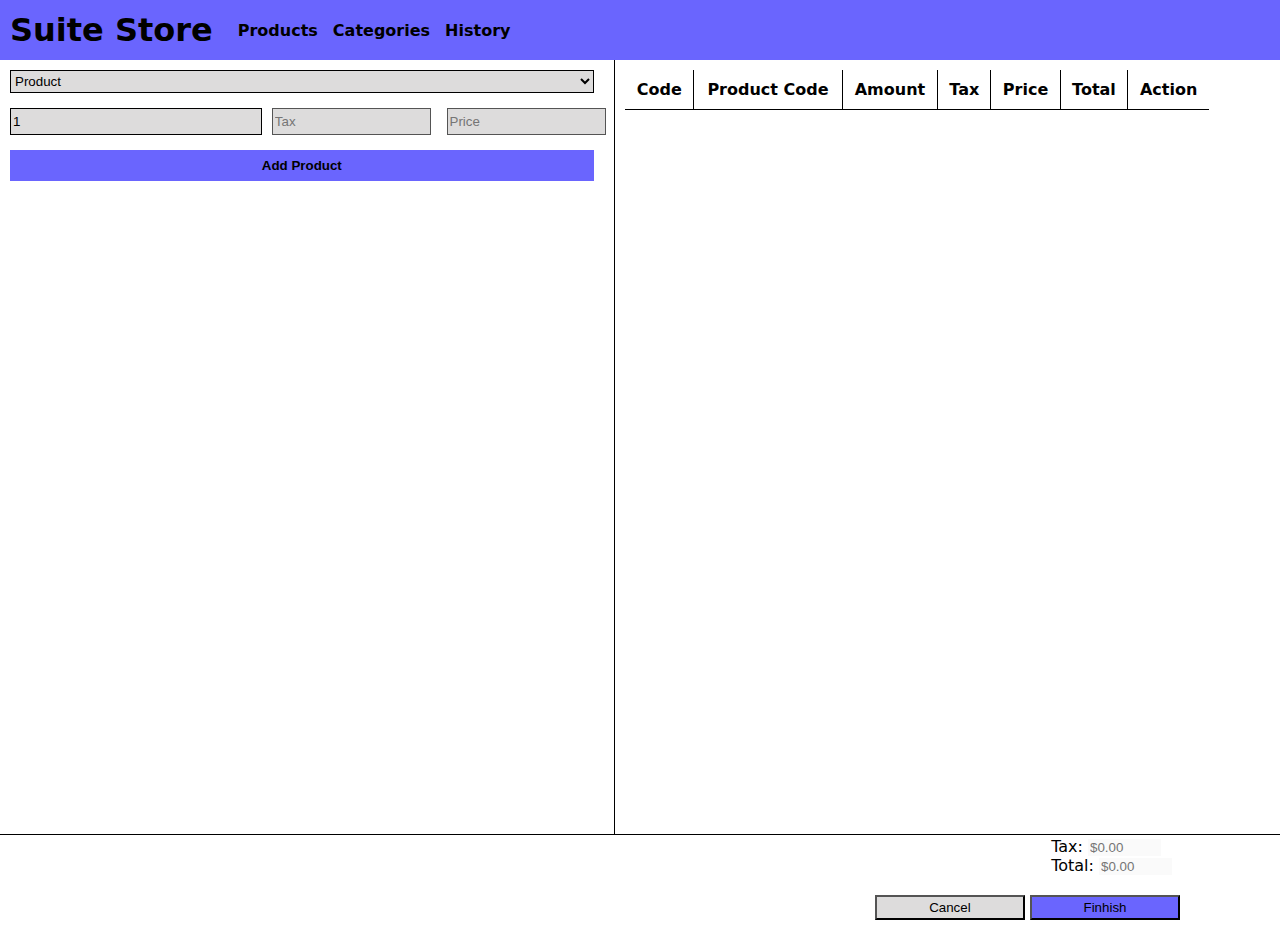
<file: frontMy/home/index.html>
<!DOCTYPE html>
<html lang="pt-br">

<head>
    <meta charset="UTF-8">
    <meta name="viewport" content="width=device-width, initial-scale=1.0">
    <title>Suite Store - Home</title>
    <link rel="stylesheet" href="./index.css">
</head>

<body>
    <nav class="header">
        <a href="./index.html">
            <h1>Suite Store</h1>
        </a>
        <a href="../Products/products.html">Products</a>
        <a href="../categories/categories.html">Categories</a>
        <a href="../history/history.html">History</a>
    </nav>

    <div class="add_prod">
        <form onsubmit="postCar(event)" id="carrinhoForm">
            <select class="prod" name="product_code" id="select-product" onchange="pegaValorInput(event)" required>
                <option value="Product" disabled selected hidden>Product</option>
            </select>
            <input type="number" min="1" value="1" class="amount" name="amount" id="input-car-amount" placeholder="Amount">
            <input  disabled="true" step="any" type="number" class="tax" name="tax" id="input-car-tax" placeholder="Tax">
            <input  disabled="true" step="any" type="number" class="up" name="price" id="input-car-up" placeholder="Price"> </br>
            <button class="add" type="submit" onclick="AddCarrrinho()">Add Product</button>
        </form>
    </div>
    <div class="table">
        <table id="tbcar">
            <tr>
                <th class="first_colum">Code</th>
                <th>Product Code</th>
                <th>Amount</th>
                <th>Tax</th>
                <th>Price</th>
                <th>Total</th>
                <th>Action</th>
            </tr>

            <tbody id="tbody"></tbody>
        </table>

    </div>
    <footer>
        <div class="direito">
            <label>Tax: <input type="text" id="tax2" class="tax2" name="taxF" placeholder="$0.00" disabled="true" step="any"></label><br>
            <label>Total: <input type="text" id="total2" class="total2" name="totalF" placeholder="$0.00" disabled="true" step="any"></label>
        </div>
        <div class="direito2">
            <input type="submit" onclick="cancel(event)" class="cancel" value="Cancel">
            <button type="submit" onclick="joinOrders()" class="finish" value="Finish">Finhish</button>
        </div>
    </footer>
</body>

</html>

<script src="./indexwithphp.js"></script>
</file>
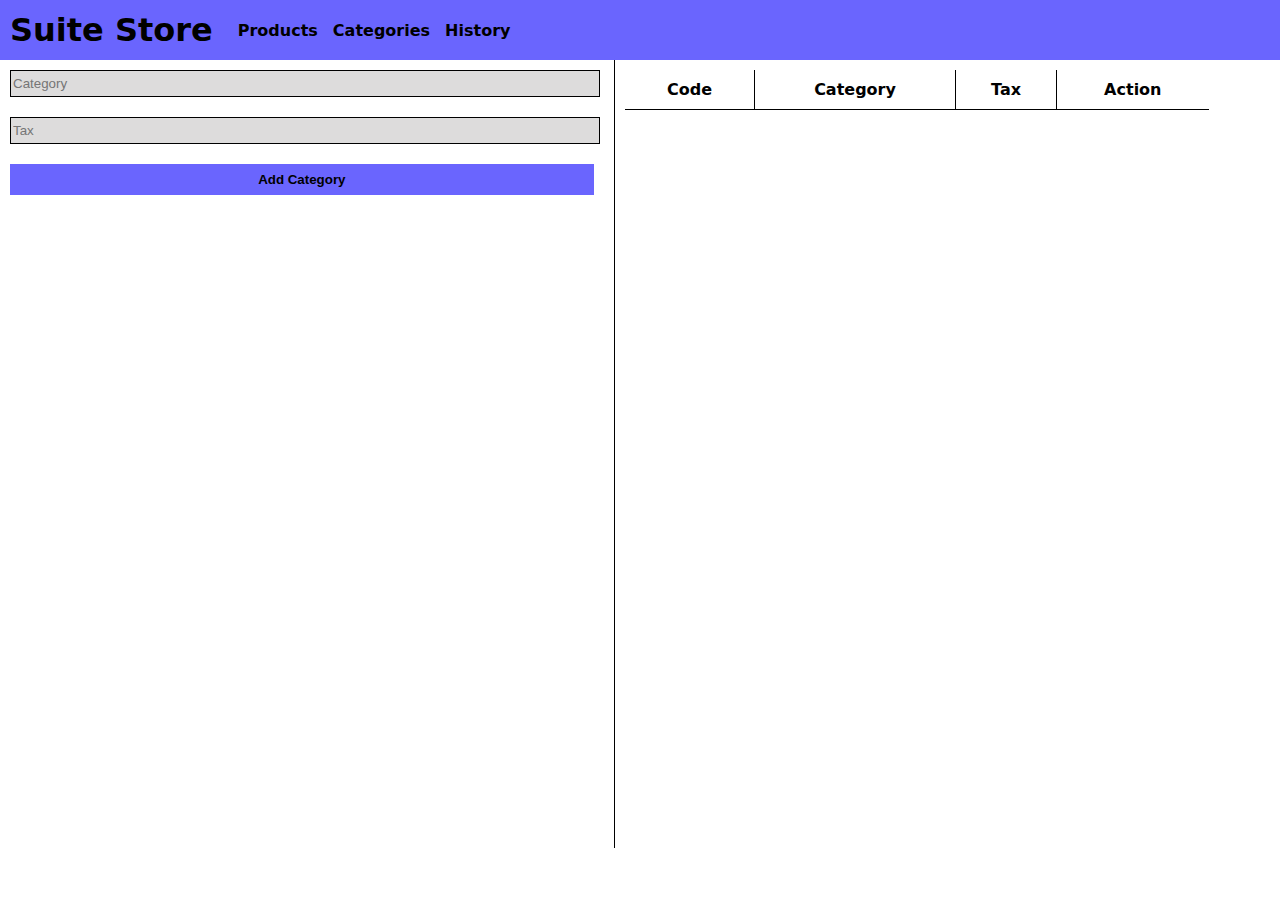
<file: frontMy/categories/categories.html>
<!DOCTYPE html>
<html lang="pt-br">

    <head>
        <meta charset="UTF-8">
        <meta name="viewport" content="width=device-width, initial-scale=1.0">
        <title>Suite Store - Categories</title>
        <link rel="stylesheet" href="./categories.css">
    </head>

    <body>
        <nav class="header">
            <a href="../home/index.html">
                <h1>Suite Store</h1>
            </a>
            <a href="../Products/products.html">Products</a>
            <a href="../categories/categories.html">Categories</a>
            <a href="../history/history.html">History</a>
        </nav>

        <div class="add_category">
            <form onsubmit="postCateg(event)" id="categoryForm">
                <input type="text" class="category" name="name"
                    id="input-category" placeholder="Category"><br>
                <input type="number" min="0.01" step="any" class="tax_cat"
                    name="tax" id="input-tax" placeholder="Tax"><br>
                <button type="submit" class="add">Add Category </button>
            </form>
        </div>
        <div class="table">
            <table id="table">
                <thead>
                    <tr>
                        <th class="first_colum">Code</th>
                        <th>Category</th>
                        <th>Tax</th>
                        <th>Action</th>
                    </tr>
                </thead>
                <tbody id="tbody"></tbody>
            </table>
        </div>
    </body>

</html>

<script src="./categorieswithphp.js"></script>
</file>
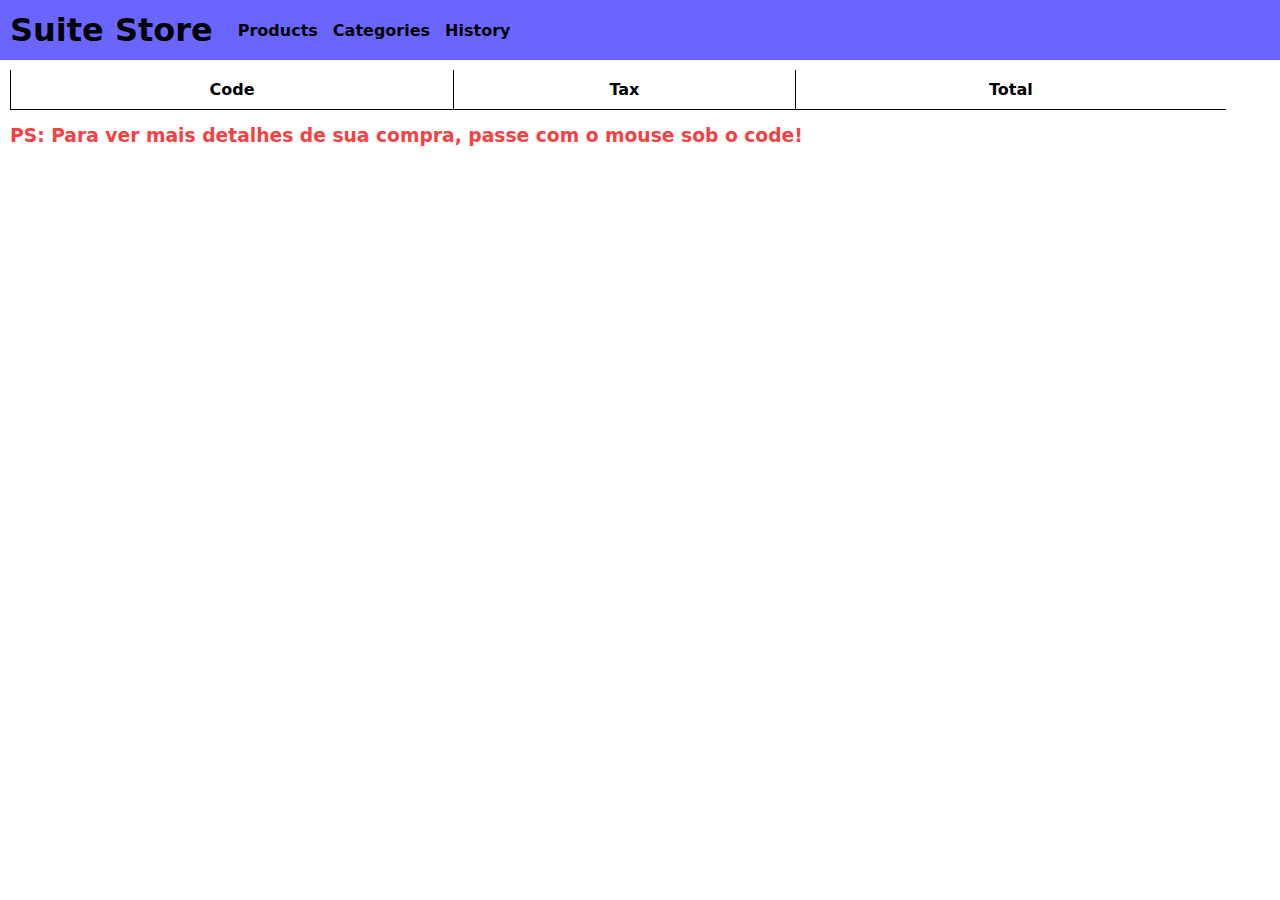
<file: frontMy/history/history.html>
<!DOCTYPE html>
<html lang="pt-br">

    <head>
        <meta charset="UTF-8">
        <meta name="viewport" content="width=device-width, initial-scale=1.0">
        <title>Suite Store - History</title>
        <link rel="stylesheet" href="./history.css">
    </head>

    <body>
        <nav class="header">
            <a href="../home/index.html">
                <h1>Suite Store</h1>
            </a>
            <a href="../Products/products.html">Products</a>
            <a href="../categories/categories.html">Categories</a>
            <a href="../history/history.html">History</a>
        </nav>

        <table>

            <tr>
                <th>Code</th>
                <th>Tax</th>
                <th>Total</th>
            </tr>
            <tbody id="tbody"></tbody>
        </table>
        <div>
            <h3 style="color: rgb(245, 65, 65);">PS: Para ver mais detalhes de
                sua compra, passe com o mouse sob o code!</h3>
        </div>

        <style scoped>
        
        td:hover p{
            display: block;
        }
        p{
            display: none;
            font-weight: bold;
            color: rgb(3, 223, 3);
        }
    </style>

    </body>
</html>

<script src="./historywithphp.js"></script>
</file>
<file: frontMy/home/index.css>
body {
    font-family: system-ui, -apple-system, BlinkMacSystemFont, 'Segoe UI', Roboto, Oxygen, Ubuntu, Cantarell, 'Open Sans', 'Helvetica Neue', sans-serif;
    background-color: white;
    display: flex;
    flex-direction: row;
    flex-wrap: wrap;
    padding: 0%;
    margin: 0%;
    height: 100%;
    border-collapse: collapse;
}

.header {
    background-color: #6a65fe;
    width: 100%;
    height: 60px;
    display: flex;
    align-items: center;
    text-align: center;
    margin-top: 0;
    position: relative;
}
a {
    text-decoration: none;
    color: black;
    font-weight: bold;
    margin-right: 15px;
}
h1 {
    margin-right: 10px;
    margin-left: 10px;
}

.add_prod{
    display: inline-block;
    width: 48%;
    height: auto;
    margin-right: 0;
    margin-bottom: 643px;
    padding-right: 0;
    align-items: center;
}

.table {
    display: inline-block;
    width: 48%;
    height: auto;
    margin: 0;
    padding: 0;
    border-left: solid 1px;
}

.prod {
    margin: 10px;
    margin-right: 0px;
    width: 95%;
    background-color: rgb(221, 220, 220);
    border: solid 1px;
    height: 23px;
}

.amount {
    margin-left: 10px;
    width: 40%;
    display: inline-block;
    background-color: rgb(221, 220, 220);
    border: solid 1px;
    height: 23px;
}

.tax{
    margin: 5px;
    width: 25%;
    display: inline-block;
    background-color: rgb(221, 220, 220);
    border: solid 1px;
    height: 23px;
}

.up {
    margin: 5px;
    width: 25%;
    display: inline-block;
    background-color: rgb(221, 220, 220);
    border: solid 1px;
    height: 23px;
}

.add {
    width: 95%;
    background-color: #6a65fe;
    font-weight: bold;
    margin: 10px;
    border: none;
    transition-duration: 0.5s;
    padding: 8px;
}

table {
    width: 95%;
    margin: 10px;
    border-collapse: collapse;
    align-items: center;
    max-width: 100%;
    word-break: break-all;
}

th,
td {
    border-bottom: solid none;
    border-top: solid 1px;
    border-left: solid 1px;
    padding: 10px;
    text-align: center;
}
th{
    border-top: none;
    border-bottom: solid 1px;
}

.direito {
    position: absolute;
    right: 0px;
    bottom: 70px;
}
.tax2 {
    border: none;
    width: 30%;
}
.total2 {
    border: none;
    width: 30%;
}
.direito2 {
    position: absolute;
    right: 100px;
    bottom: 25px;
}
footer{
    position: relative;
    bottom: 0;
    width: 100%;
    /* background-color: aliceblue; */
    border-top: 1px solid black;
    height: 110px;
}

.finish {
    background-color: #6a65fe;
    width: 150px;
    height: 25px;

}

.cancel {
    background-color: rgb(221, 220, 220);
    width: 150px;
    height: 25px;
}

.delet {
    display: block;
    cursor: pointer;
    text-align: center;
    text-decoration: none;
    outline: none;
    background-color: #6a65fe;
    border: none;
    box-shadow: 0 2px black;
    width: 130px;
    margin: 0 auto;
    padding: 4px;
}

.delet:hover, .deletHisto:hover {
    box-shadow: none;
    transition: 0.3s;
    font-weight: bold;
}

.first_colum {
    border-left: none;
    word-break: normal;
}
</file>
<file: frontMy/categories/categories.css>
body {
    font-family: system-ui, -apple-system, BlinkMacSystemFont, 'Segoe UI', Roboto, Oxygen, Ubuntu, Cantarell, 'Open Sans', 'Helvetica Neue', sans-serif;
    background-color: white;
    display: flex;
    flex-direction: row;
    flex-wrap: wrap;
    padding: 0%;
    margin: 0%;
    height: 100%;
    border-collapse: collapse;
}

.header {
    background-color: #6a65fe;
    width: 100%;
    height: 60px;
    display: flex;
    align-items: center;
    text-align: center;
    margin-top: 0;
    position: relative;
}
a {
    text-decoration: none;
    color: black;
    font-weight: bold;
    margin-right: 15px;
}
h1 {
    margin-right: 10px;
    margin-left: 10px;
}

.category {
    margin: 10px;
    margin-right: 0px;
    width: 95%;
    background-color: rgb(221, 220, 220);
    border: solid 1px;
    height: 23px;
}

table {
    width: 95%;
    margin: 10px;
    border-collapse: collapse;
    align-items: center;
    max-width: 100%;
    word-break: break-all;
}

.table {
    display: inline-block;
    width: 48%;
    height: auto;
    margin: 0;
    padding: 0;
    border-left: solid 1px;
}


.add_category {
    display: inline-block;
    width: 48%;
    height: auto;
    margin-right: 0;
    margin-bottom: 643px;
    padding-right: 0;
    align-items: center;
}

th,
td {
    border-bottom: solid 1px;
    border-top: none;
    border-left: solid 1px;
    padding: 10px;
    text-align: center;
}

.add {
    width: 95%;
    background-color: #6a65fe;
    font-weight: bold;
    margin: 10px;
    border: none;
    transition-duration: 0.5s;
    padding: 8px;
}

.delet {
    display: block;
    cursor: pointer;
    text-align: center;
    text-decoration: none;
    outline: none;
    background-color: #6a65fe;
    border: none;
    box-shadow: 0 2px black;
    width: 130px;
    margin: 0 auto;
    padding: 4px;
}

.delet:hover, .deletHisto:hover {
    box-shadow: none;
    transition: 0.3s;
    font-weight: bold;
}

.first_colum {
    border-left: none;
    word-break: normal;
}

.tax_cat {
    margin: 10px;
    margin-right: 0px;
    width: 95%;
    background-color: rgb(221, 220, 220);
    border: solid 1px;
    height: 23px;
}

/* .det{
    display: none;
    font-weight: bold;
    color: rgb(3, 223, 3);
}
.testeH:hover .det{
    display: block;
} */
</file>
<file: frontMy/history/history.css>
body {
    font-family: system-ui, -apple-system, BlinkMacSystemFont, 'Segoe UI', Roboto, Oxygen, Ubuntu, Cantarell, 'Open Sans', 'Helvetica Neue', sans-serif;
    background-color: white;
    display: flex;
    flex-direction: row;
    flex-wrap: wrap;
    padding: 0%;
    margin: 0%;
    height: 100%;
    border-collapse: collapse;
}

.header {
    background-color: #6a65fe;
    width: 100%;
    height: 60px;
    display: flex;
    align-items: center;
    text-align: center;
    margin-top: 0;
    position: relative;
}
a {
    text-decoration: none;
    color: black;
    font-weight: bold;
    margin-right: 15px;
}
h1 {
    margin-right: 10px;
    margin-left: 10px;
}

table {
    width: 95%;
    margin: 10px;
    border-collapse: collapse;
    align-items: center;
    max-width: 100%;
    word-break: break-all;
}

th,
td {
    border-bottom: solid none;
    border-top: solid 1px;
    border-left: solid 1px;
    padding: 10px;
    text-align: center;
}
th{
    border-top: none;
    border-bottom: solid 1px;
}

footer{
    position: relative;
    bottom: 0;
    width: 100%;
    /* background-color: aliceblue; */
    border-top: 1px solid black;
    height: 120px;
}

.first_colum {
    border-left: none;
    word-break: normal;
}

.deletHisto{
    background-color: #6a65fe;
    box-shadow: 0 2px black;
    width: 130px;
    margin-left: 20px;
    padding: 4px;

}

h3{
    color: rgb(245, 65, 65);
    margin-left: 10px;
    margin-top: 5px;
}
</file>
